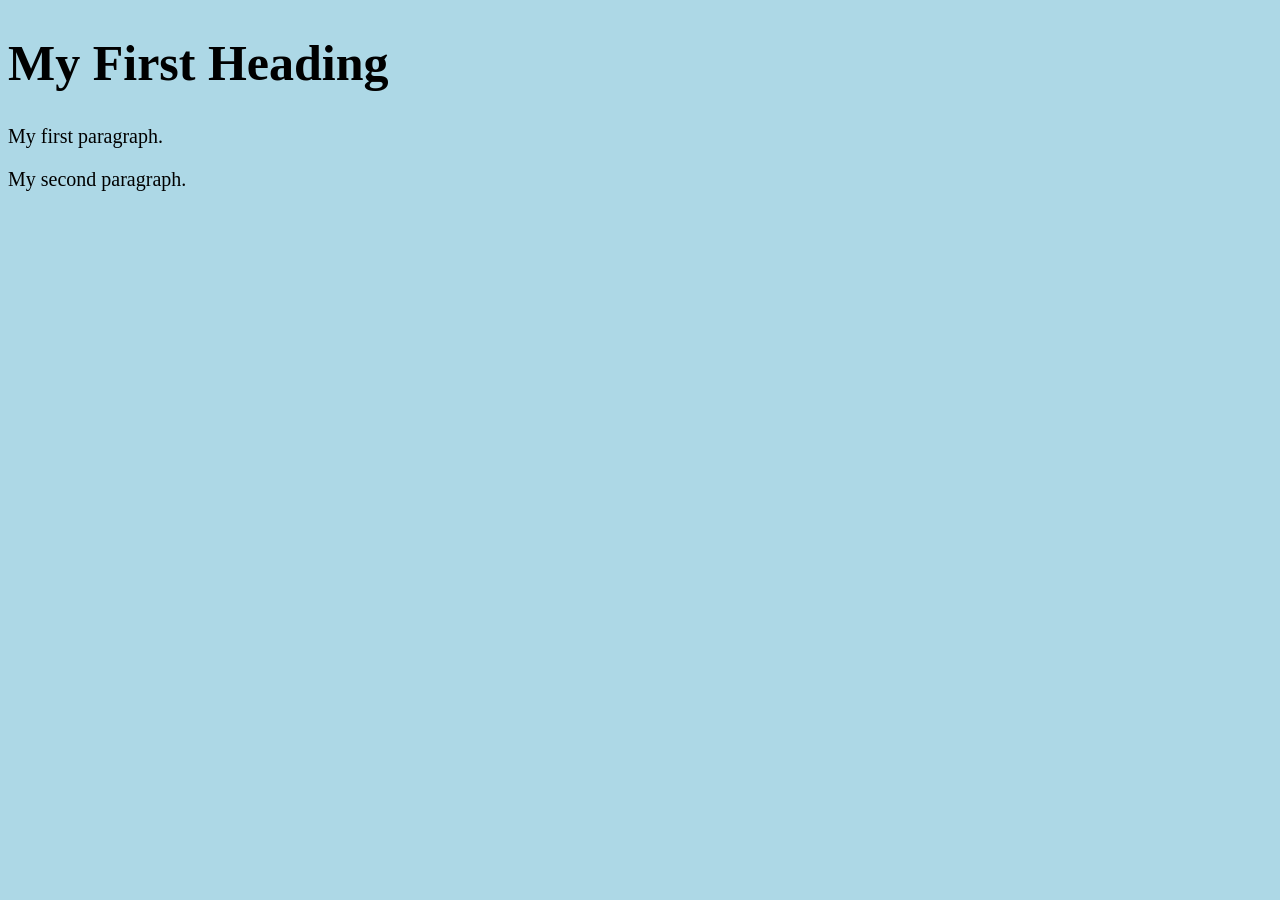
<file: index.html>
<!DOCTYPE html>
<html>
       <head>
               <title>Page 1 (Index page)</title>
               <link rel="stylesheet" href="styles.css">
       </head>

 <body>
        <h1>My First Heading</h1>
        <p>My first paragraph.</p>
        <p>My second paragraph.</p>
</body>
</html>
</file>
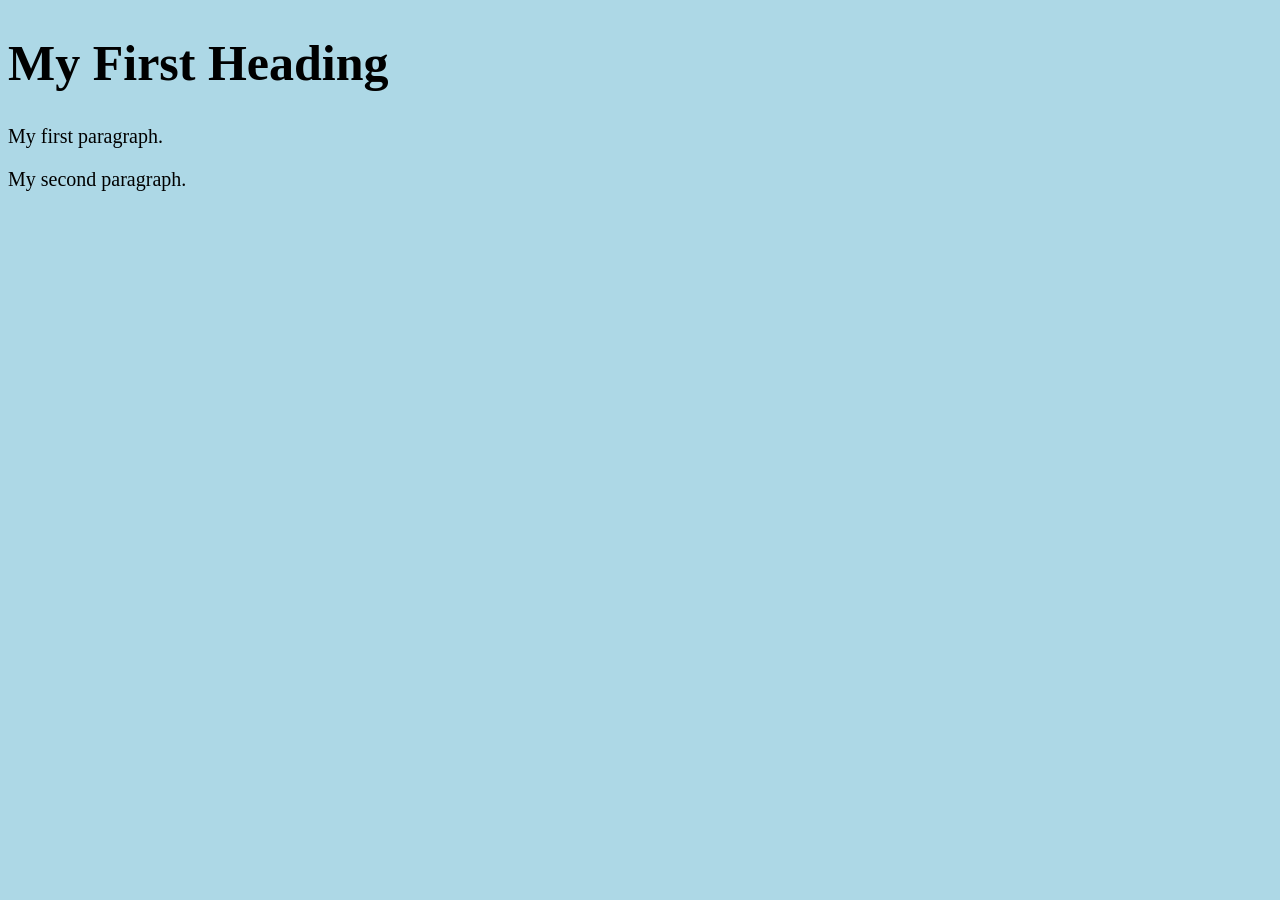
<file: web_pages/index.html>
<!DOCTYPE html>
<html>
       <head>
               <title>Page 1 (Index page)</title>
               <link rel="stylesheet" href="/css/styles.css">
       </head>

 <body>
        <h1>My First Heading</h1>
        <p>My first paragraph.</p>
        <p>My second paragraph.</p>
</body>
</html>
</file>
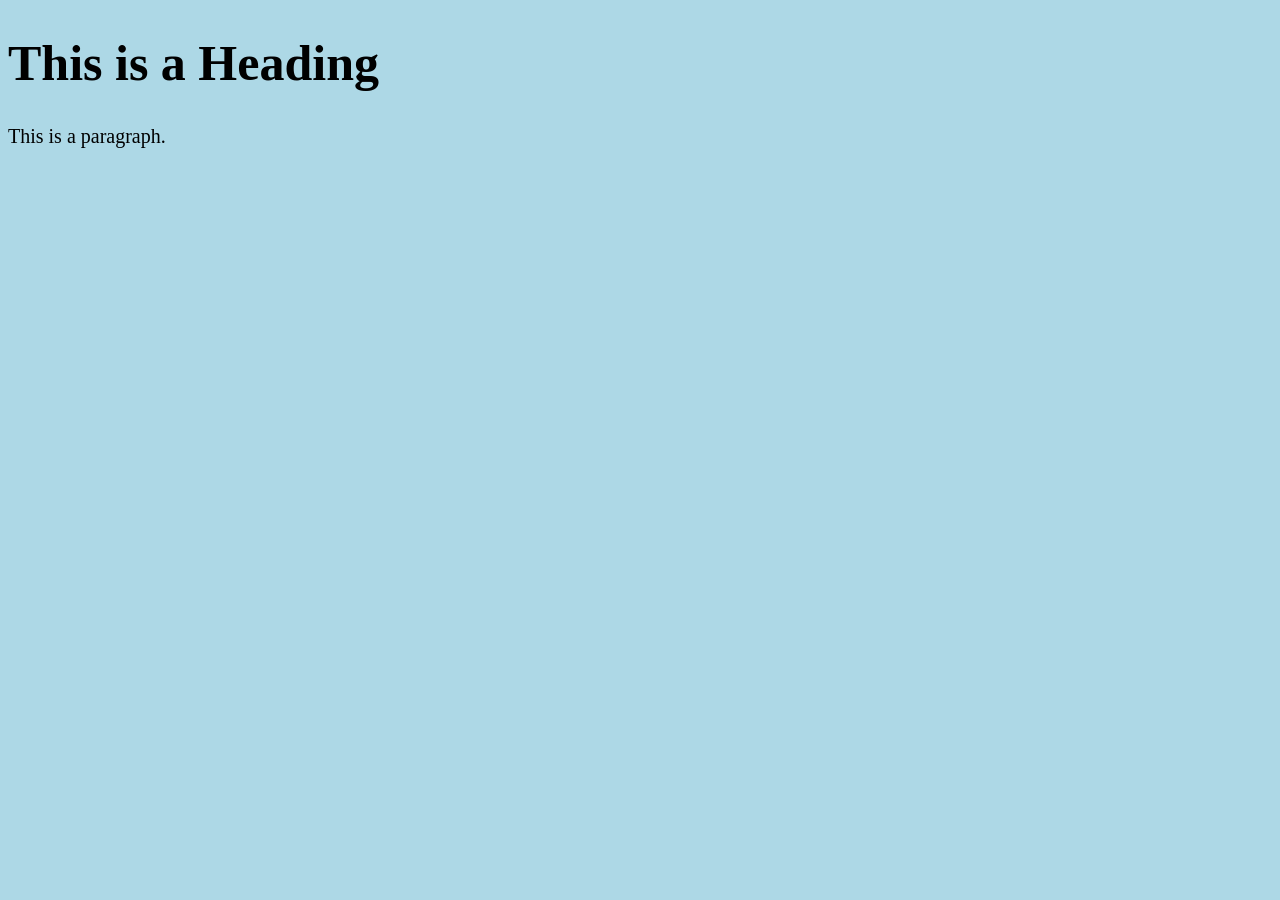
<file: page2.html>
<!DOCTYPE html>
<html>
        <head>
                <title>Page 2</title>
                 <link rel="stylesheet" href="styles.css">                

        </head>
<body>

        <h1>This is a Heading</h1>
        <p>This is a paragraph.</p>

</body>
</html>
</file>
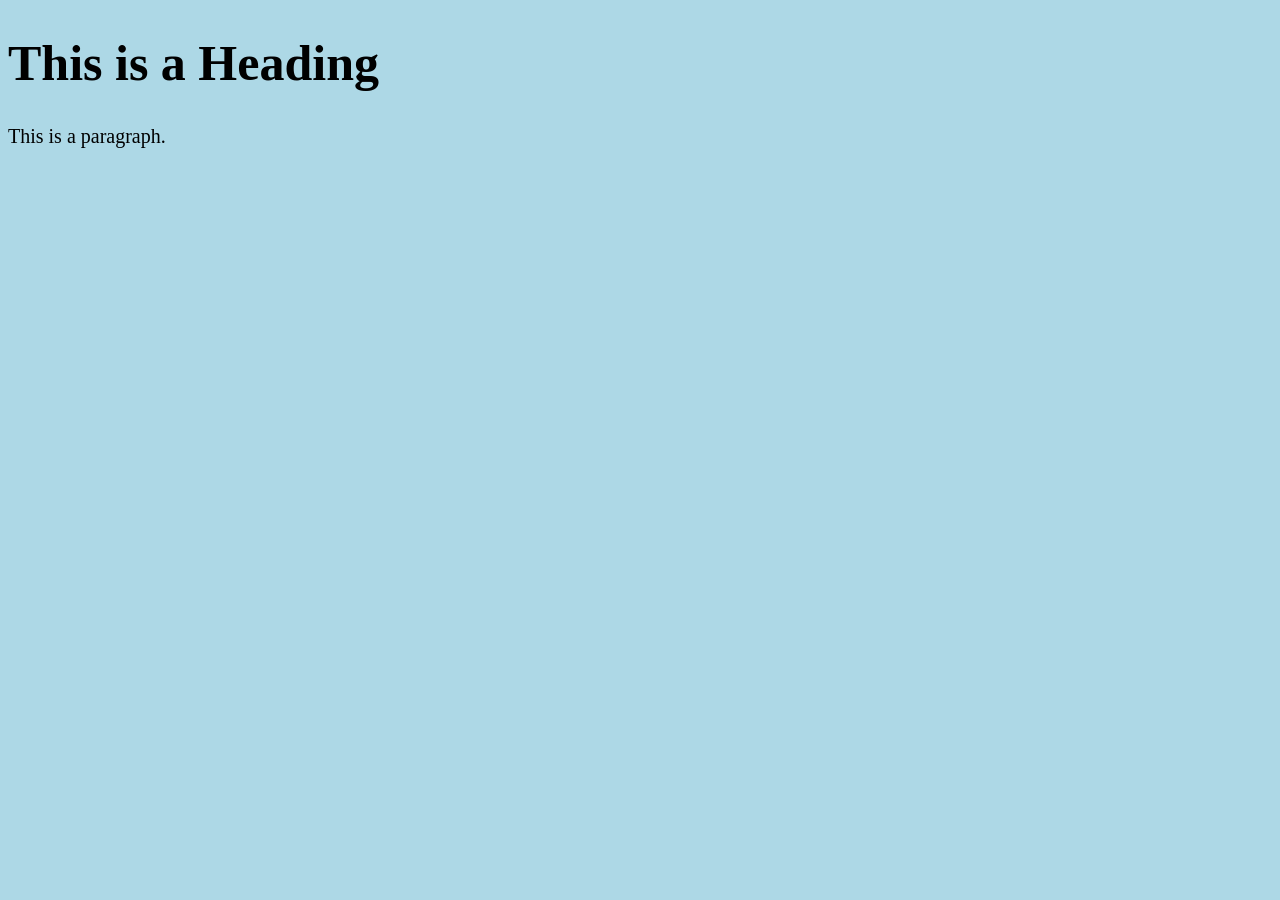
<file: web_pages/page2.html>
<!DOCTYPE html>
<html>
        <head>
                <title>Page 2</title>
                 <link rel="stylesheet" href="/css/styles.css">                

        </head>
<body>

        <h1>This is a Heading</h1>
        <p>This is a paragraph.</p>

</body>
</html>
</file>
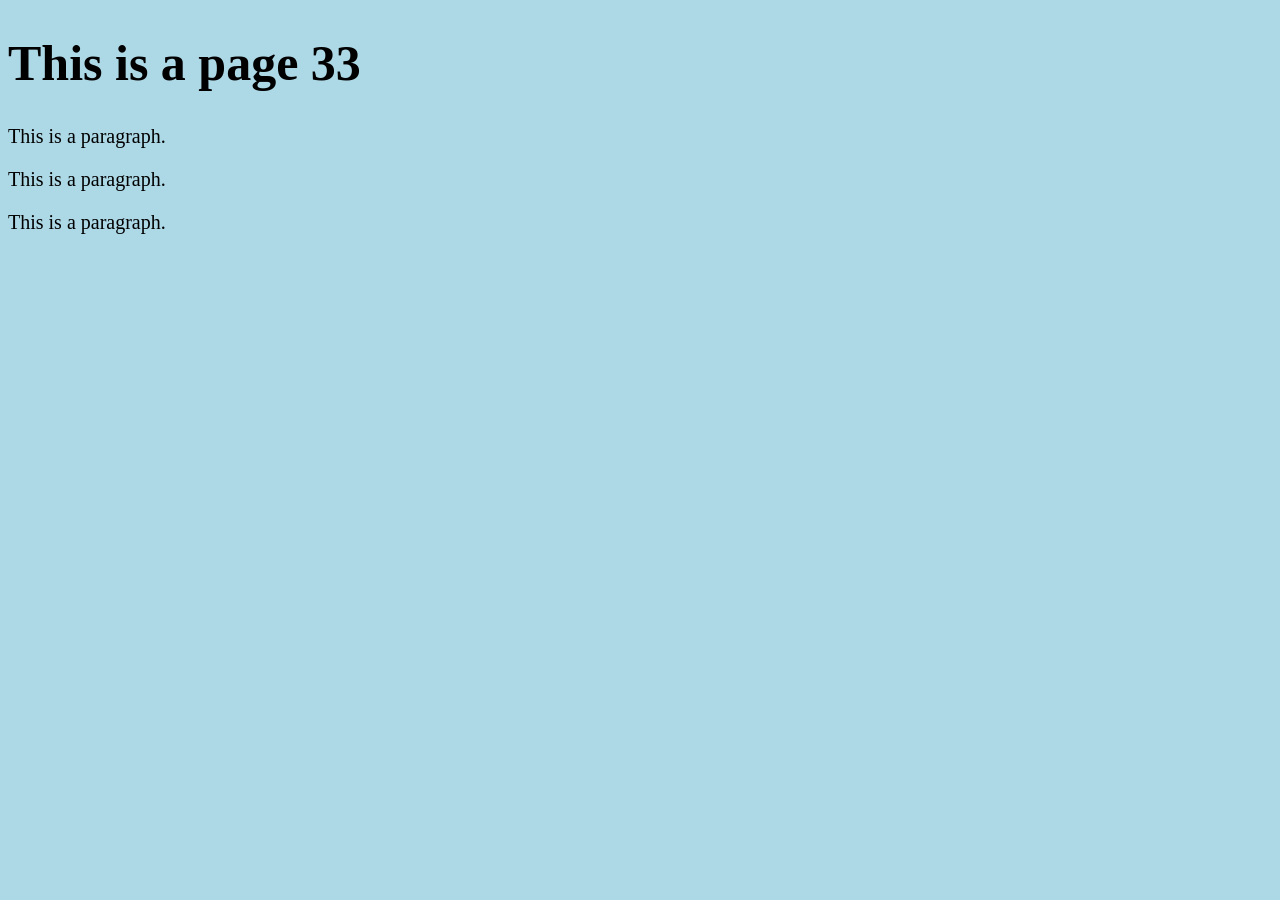
<file: web_pages/page3.html>
<!DOCTYPE html>
<html>
        <head>
                <title>Page 33</title>
                 <link rel="stylesheet" href="/css/styles.css">                

        </head>
        <body>

               <h1>This is a page 33</h1>
               <p>This is a paragraph.</p>
               <p>This is a paragraph.</p>
               <p>This is a paragraph.</p>
        </body>
</html>
</file>
<file: styles.css>
body {
                 background-color:lightblue;
                }
                 h1 {
                     font-size: 50px;
                 }
  
                 h3 {
                    font-size: 22px;

                 }
                p {
                   font-family: verdana;
                   font-size: 20px;
                 }
</file>
<file: css/styles.css>
body {
                 background-color:lightblue;
                }
                 h1 {
                     font-size: 50px;
                 }
  
                 h3 {
                    font-size: 22px;

                 }
                p {
                   font-family: verdana;
                   font-size: 20px;
                 }
</file>
